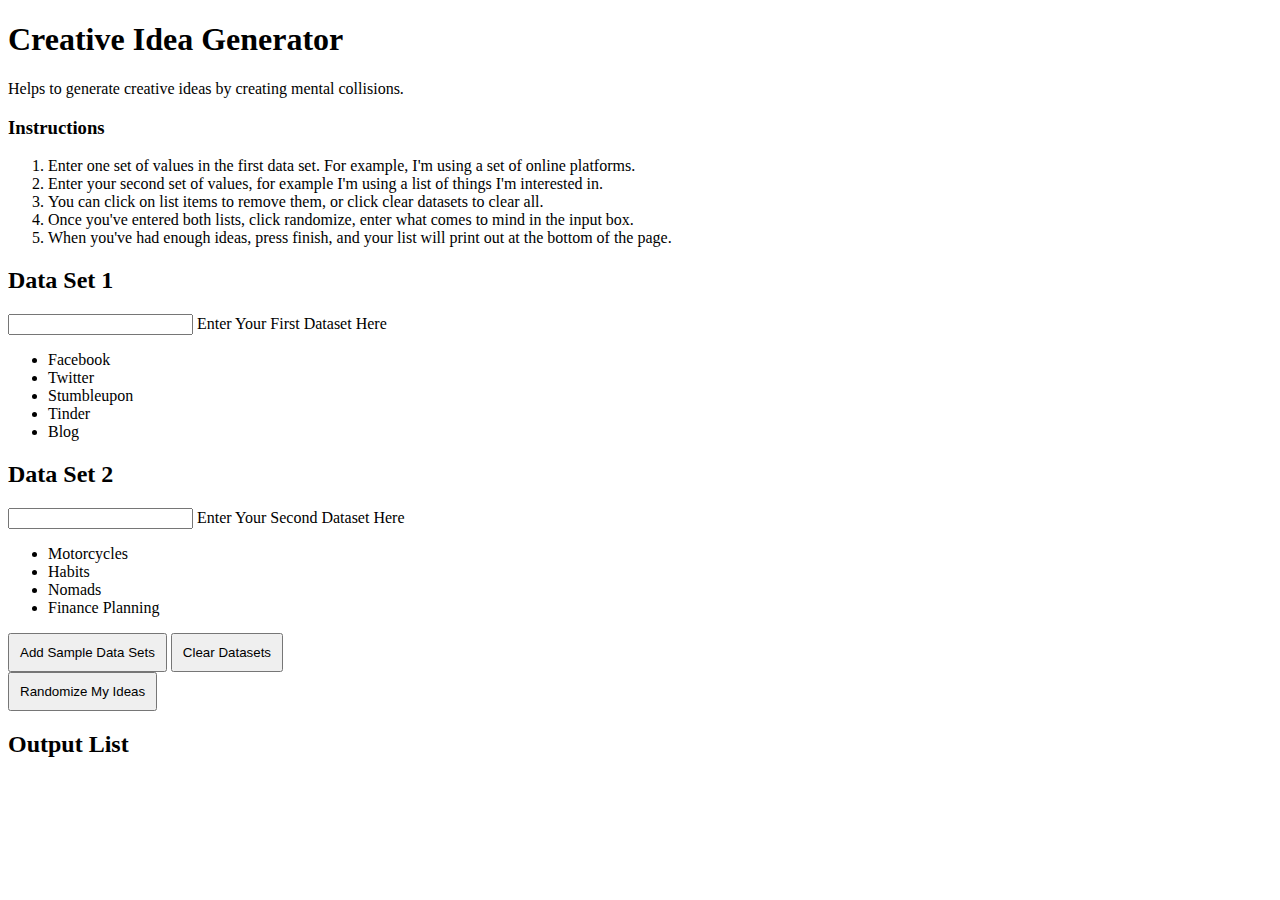
<file: index.html>
<!DOCTYPE html>
<!DOCTYPE html>
<html>
<head>
	<title>Creative Idea Generator</title>
	<link rel="stylesheet" href="css.css">
	<meta charset="utf-8">
	<script src="jquery-3.3.1.js"></script>
</head>
<body>
<h1>Creative Idea Generator</h1>
<p>Helps to generate creative ideas by creating mental collisions.</p>
<h3>Instructions</h3>
<ol>
	<li>Enter one set of values in the first data set. For example, I'm using a set of online platforms.</li>
	<li>Enter your second set of values, for example I'm using a list of things I'm interested in.</li>
	<li>You can click on list items to remove them, or click clear datasets to clear all.</li>
	<li>Once you've entered both lists, click randomize, enter what comes to mind in the input box.</li>
	<li>When you've had enough ideas, press finish, and your list will print out at the bottom of the page.</li>
</ol>
<section>
	<div>
		<h2>Data Set 1</h2>
		<input type="text" name="input1" class="input1">
		<label for="input">Enter Your First Dataset Here</label>
		<ul class="dataset1 dataset">
		</ul>
	</div>
	<div>
		<h2>Data Set 2</h2>
		<input type="text" name="input2" class="input2">
		<label for="input2">Enter Your Second Dataset Here</label>
		<ul class="dataset2 dataset">
		</ul>
	</div>
	<button class="sampleDataBtn">Add Sample Data Sets</button>
	<button class="clearDataBtn">Clear Datasets</button>

</section>
<section>
<button class="randomizeBtn">Randomize My Ideas</button>
<div id="myModal" class="modal">
	<div class="modal-content">
		<div>
			<h2 class="dataItem1">Sample1</h2>
			<p>+</p>
			<h2 class="dataItem2">Sample2</h2>
		</div>
		<p>Enter what comes to mind when you combine the two items above.</p>
		<div>
			<input type="text" name="ideaBox" class="ideaBox"></input>
		</div>
		<div>
			<button class="modalSkipBtn">Skip</button>
			<button class="modalEnterBtn">Enter</button>
			<button class="modalFinishBtn">Finish</button>
		</div>
	</div>	
</div>
</section>

<h2>Output List</h2>
<div class="outputListDiv"></div>
<script src="javascript.js"></script>
</body>
</html>
</file>
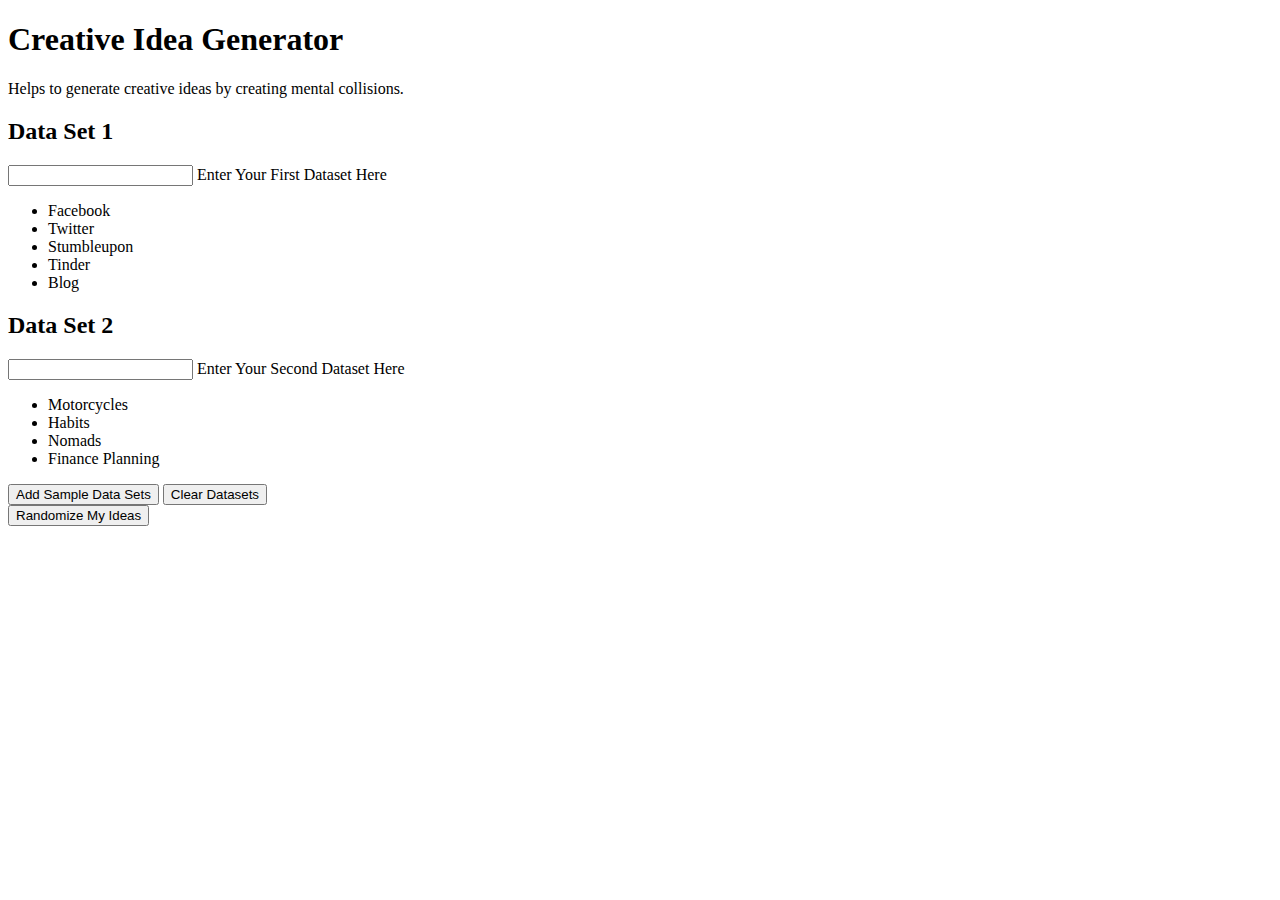
<file: Creative Idea Generator.html>
<!DOCTYPE html>
<!-- saved from url=(0082)file:///Users/alasdairjamesmarchant/Google%20Drive/Web%20Dev/Makes/List/index.html -->
<html><head><meta http-equiv="Content-Type" content="text/html; charset=UTF-8">
	<title>Creative Idea Generator</title>
	<link rel="stylesheet" href="./Creative Idea Generator_files/css.css">
	
	<script src="./Creative Idea Generator_files/jquery-3.3.1.js"></script>
</head>
<body>
<h1>Creative Idea Generator</h1>
<p>Helps to generate creative ideas by creating mental collisions.</p>
<section>
	<div>
		<h2>Data Set 1</h2>
		<input type="text" name="input1" class="input1">
		<label for="idea1">Enter Your First Dataset Here</label>
		<ul class="dataset1"><li>Facebook</li><li>Twitter</li><li>Stumbleupon</li><li>Tinder</li><li>Blog</li></ul>
	</div>
	<div>
		<h2>Data Set 2</h2>
		<input type="text" name="input2" class="input2">
		<label for="idea2">Enter Your Second Dataset Here</label>
		<ul class="dataset2"><li>Motorcycles</li><li>Habits</li><li>Nomads</li><li>Finance Planning</li></ul>
	</div>
	<button class="sampleDataBtn">Add Sample Data Sets</button>
	<button class="clearDataBtn">Clear Datasets</button>

</section>
<button class="randomizeBtn">Randomize My Ideas</button>
<script src="./Creative Idea Generator_files/javascript.js"></script>

</body></html>
</file>
<file: css.css>
/* The Modal (background) */
.modal {
  display: none;	
  position: fixed; /* Stay in place */
  z-index: 1; /* Sit on top */
  left: 0;
  top: 0;
  width: 100%; /* Full width */
  height: 100%; /* Full height */
  overflow: auto; /* Enable scroll if needed */
  background-color: rgb(0,0,0); /* Fallback color */
  background-color: rgba(0,0,0,0.4); /* Black w/ opacity */
}

/* Modal Content/Box */
.modal-content {
  background-color: #fefefe;
  margin: 15% auto; /* 15% from the top and centered */
  padding: 20px;
  border: 1px solid #888;
  width: 50%; /* Could be more or less, depending on screen size */
  display:flex;
  flex-direction: column;
}

/* Modal Content/Box */
.modal-content div {
	display: flex;
	justify-content: space-around;	
}

.ideaBox {
	width: 50%;
	margin: 10px;
}

.dataset li:hover {
	color: red;
}

button {
	padding: 10px;

}
</file>
<file: Creative Idea Generator_files/css.css>
css.css
</file>
